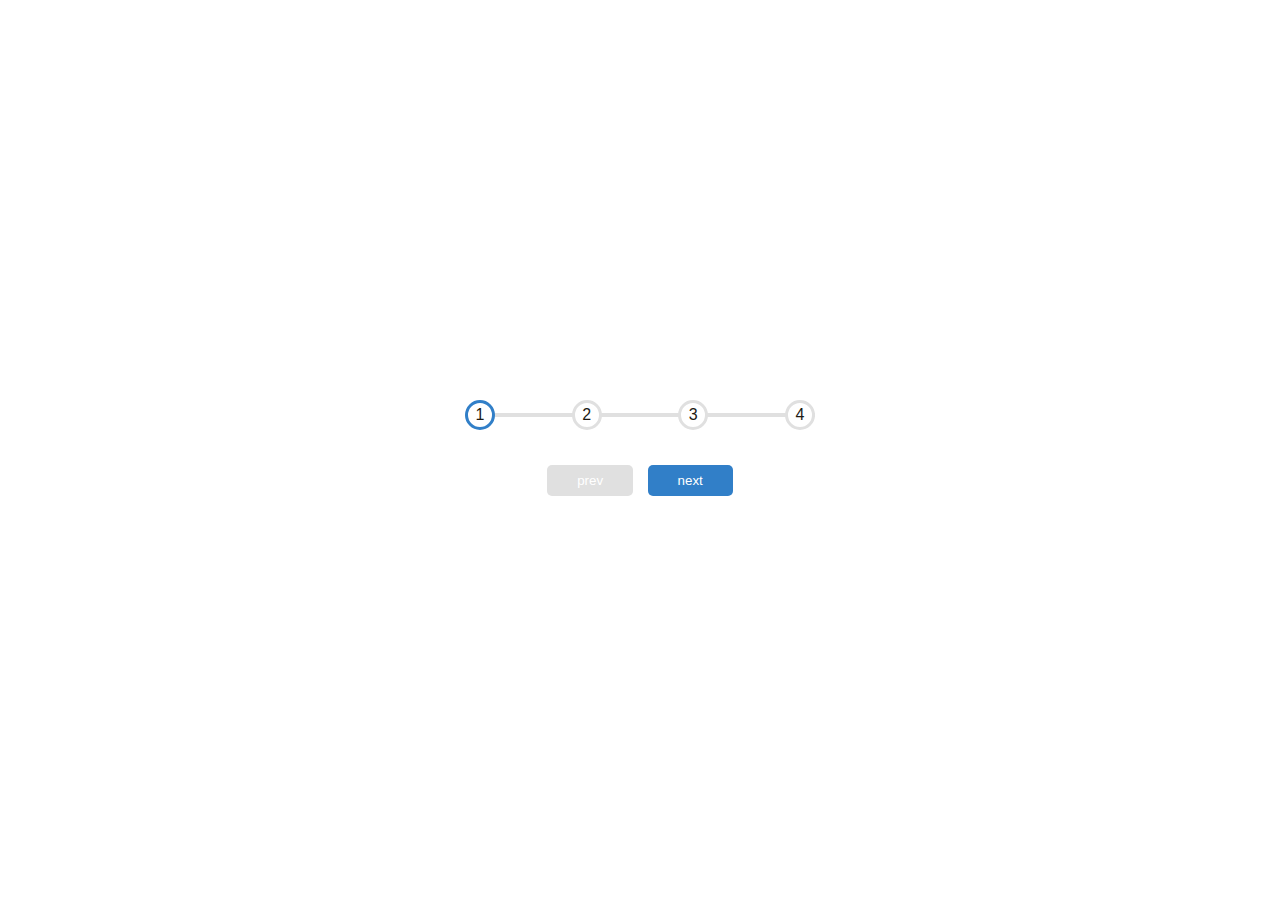
<file: 02progress steps/index.html>
<!DOCTYPE html>
<html lang="en">

<head>
    <meta charset="UTF-8">
    <meta http-equiv="X-UA-Compatible" content="IE=edge">
    <meta name="viewport" content="width=device-width, initial-scale=1.0">
    <link rel="stylesheet" href="style.css" />
    <title>Document</title>
</head>

<body>
    <div class="container">
        <div class="progress-container">
            <div class="progress" id="progress"></div>
            <div class="circle active">
                1
            </div>
            <div class="circle">
                2
            </div>
            <div class="circle">
                3
            </div>
            <div class="circle">
                4
            </div>
        </div>
        <button class="btn" id="prev" disabled>prev
        </button>
        <button class="btn" id="next">next
        </button>
    </div>

    <script src="script.js"></script>
</body>

</html>
</file>
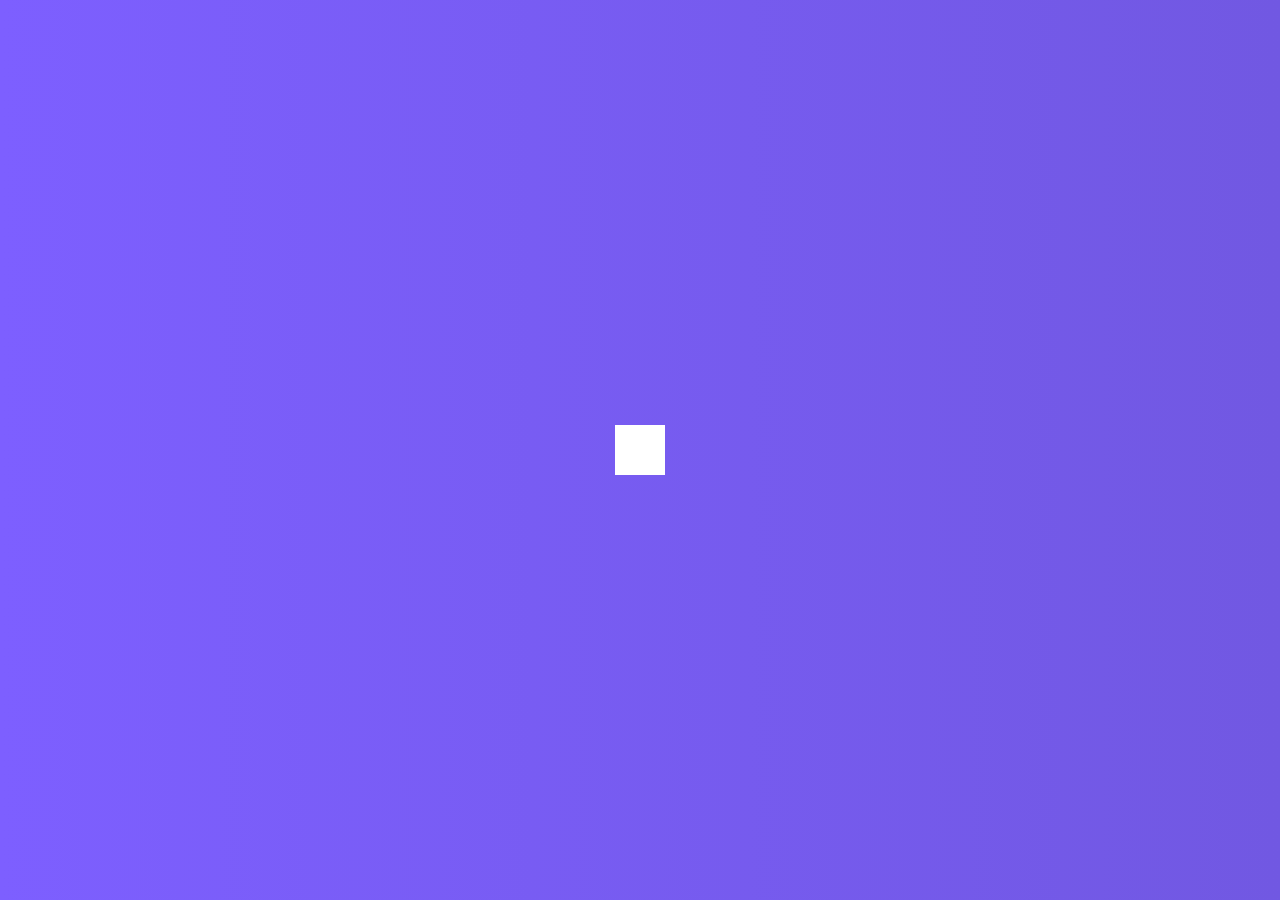
<file: 04search bar/index.html>
<!DOCTYPE html>
<html lang="en">
<head>
    <meta charset="UTF-8">
    <meta http-equiv="X-UA-Compatible" content="IE=edge">
    <meta name="viewport" content="width=device-width, initial-scale=1.0">
    <link rel="stylesheet" href="https://cdnjs.cloudflare.com/ajax/libs/font-awesome/5.14.0/css/all.min.css" integrity="sha512-1PKOgIY59xJ8Co8+NE6FZ+LOAZKjy+KY8iq0G4B3CyeY6wYHN3yt9PW0XpSriVlkMXe40PTKnXrLnZ9+fkDaog==" crossorigin="anonymous" />
    <link rel="stylesheet" href="style.css" />
    <title>Document</title>
</head>
<body>
    <div class="search">
        <input type="text" class="input" placeholder="Search..">
        <button class="btn">
            <i class="fas fa-search"></i>
        </button>
    </div>

    <script src="script.js"></script>
</body>
</html>
</file>
<file: 02progress steps/style.css>
:root{
    --line-border-fill: #317fc8;
    --line-border-empty: #e0e0e0;
}

*{
    margin: 0;
    padding: 0;
    box-sizing: border-box;
}

body{
    background-color: #fff;
    font-family: sans-serif;
    display: flex;
    justify-content: center;
    align-items: center;
    height: 100vh;
}

.container{
    text-align: center;
}

.progress-container{
    display: flex;
    justify-content: space-between;
    align-items: center;
    margin-bottom: 30px;
    width: 350px;
    max-width: 100%;
    position: relative;
}

.progress-container::before{
    content: '';
    background-color: var(--line-border-empty);
    left: 0;
    height: 4px;
    width: 100%;
    position: absolute;
    top:50%;
    transform: translateY(-50%);
    z-index: -1;
}

.progress {
    background-color: var(--line-border-fill);
    position:absolute;
    height: 4px;
    top:50%;
    transform: translateY(-50%);
    width: 0%;
    z-index: -1;
    transition: width 0.35 ease;
}

.circle{
    background-color: #fff;
    color: rgb(32, 26, 19);
    height: 30px;
    width: 30px;
    border-radius: 50%;
    display: flex;
    justify-content: center;
    align-items: center;
    border: 3px solid var(--line-border-empty);
    z-index: 0;
}

.circle.active{
    border-color: var(--line-border-fill);
}

.btn{
    background-color: var(--line-border-fill);
    color:#fff;
    border-radius: 5px;
    font-size: 14;
    border: 0;
    padding: 8px 30px;  
    margin: 5px;  
}

.btn:active{
    transform: scale(0.98);
}
 .btn:focus{
    outline:0;
 }

 .btn:disabled{
    background-color: var(--line-border-empty);
    cursor: not-allowed;
 }
</file>
<file: 04search bar/style.css>
@import url('https://fonts.googleapis.com/css2?family=Roboto:wght@400;700&display=swap');

* {
    margin: 0;
    padding: 0;
    box-sizing: border-box;
}

body {
    background-image: linear-gradient(90deg, #7d5fff, #7158e2);
    display: flex;
    font-family: 'Courier New', Courier, monospace;
    align-items: center;
    justify-content: center;
    height: 100vh;
    overflow: hidden;
    margin: 0;
}

.search {
    position: relative;
    height: 50px;
}

.search input {
    background-color: #fff;
    border: 0;
    font-size: 18px;
    padding: 15px;
    height: 50px;
    width: 50px;
    transition: width 0.3s ease;
}

.btn {
    position: absolute;
    background-color: #fff;
    border: 0;
    font-size: 24px;
    top: 0;
    left: 0;
    height: 50px;
    width: 50px;
    transition: width 0.3s ease;
}

.btn:focus,
.input:focus{
    outline: none;
}

.search.active .input{
    width: 200px;
}

.search.active .btn{
    transform: translateX(198px);
}
</file>
